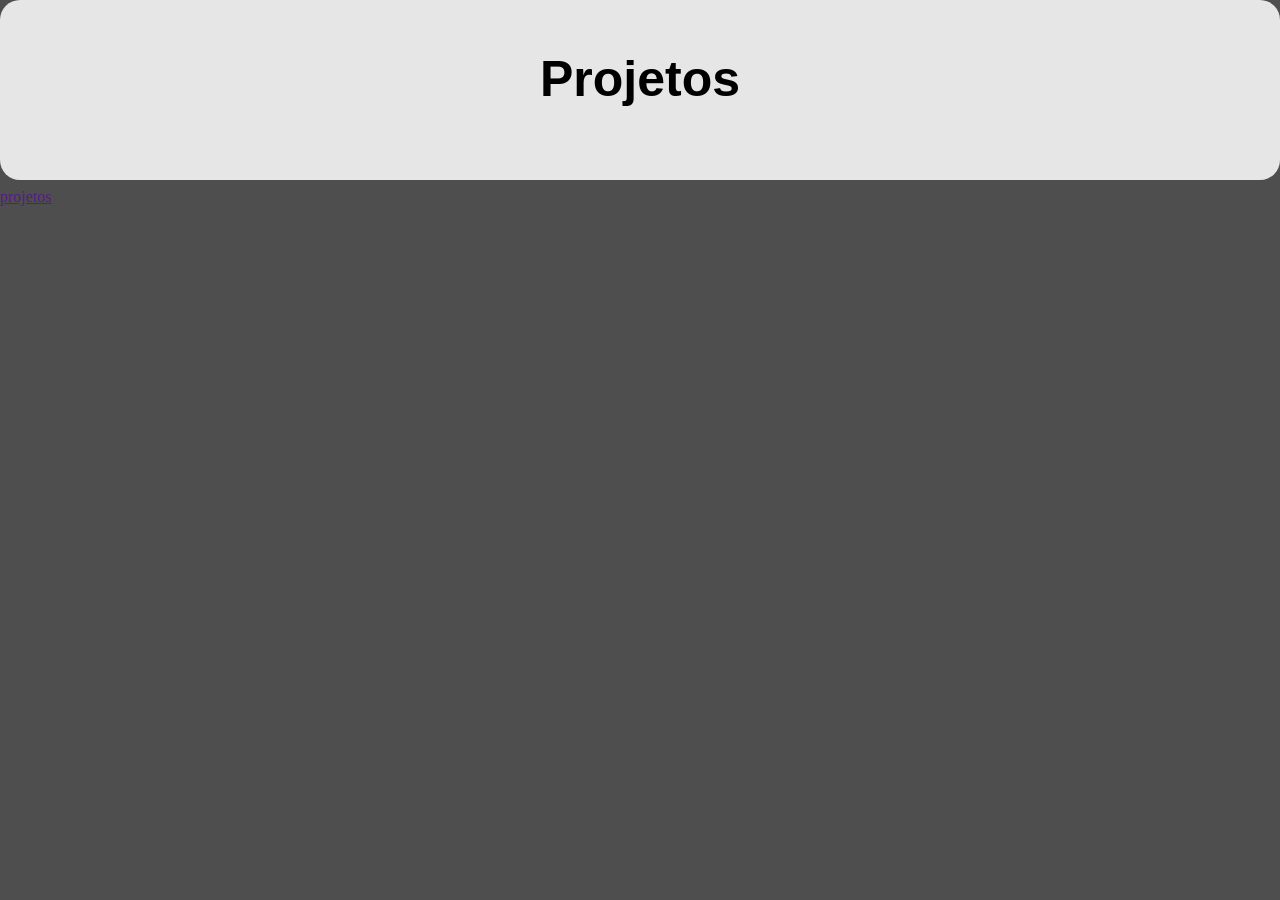
<file: meus projetos/index.html>
<!DOCTYPE html>
<html lang="pt-br">
<head>
    <meta charset="UTF-8">
    <meta name="viewport" content="width=device-width, initial-scale=1.0">
    <title>meus projetos</title>
    <link rel="stylesheet" href="css/style.css">
</head>
<body>
    <header>
        <h1 id="titulo">Projetos</h1>
        <nav id="links">
            <a href="">projetos</a>
        </nav>
    </header> 

    
</body>
</html>
</file>
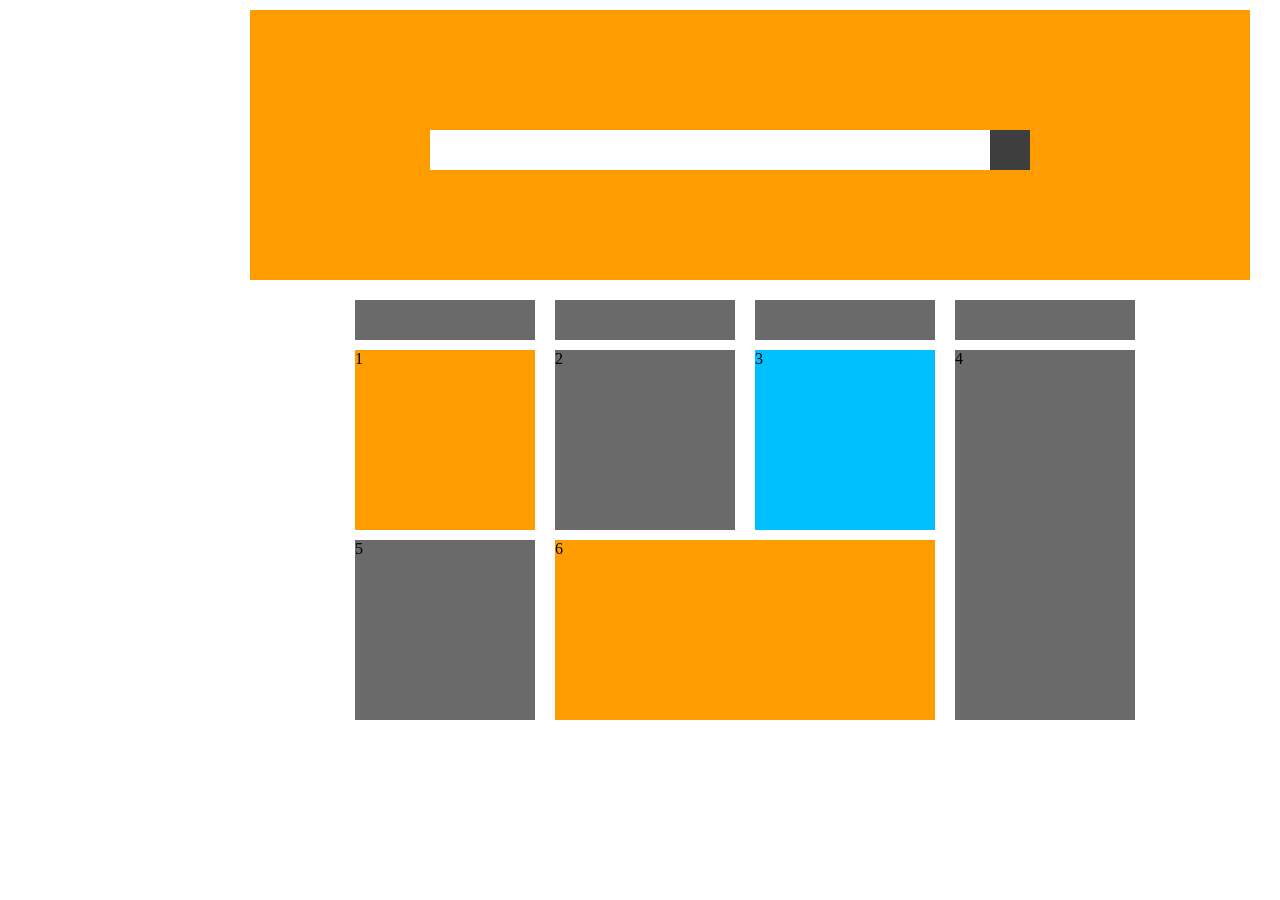
<file: PositionAbsolute/index.html>
<!doctype html>
<html lang="en">
  <head>
    <meta charset="UTF-8" />
    <meta name="viewport" content="width=device-width, initial-scale=1.0" />
    <link rel="stylesheet" href="style.css" />
    <title>Wireframe - Absolut</title>
  </head>
  <body>
    <div id="header"></div>
    
    <div id="bar"></div>
    
    <div id="button"></div>
    

    <div class="nav-card1"></div>
    
    <div class="nav-card2"></div>
    
    <div class="nav-card3"></div>
    
    <div class="nav-card4"></div>
    

    <div id="card1">1</div>
    
    <div id="card2">2</div>
    
    <div id="card3">3</div>
    
    <div id="card4">4</div>
    <div id="card5">5</div>
    <div id="card6">6</div>
  </body>
</html>
</file>
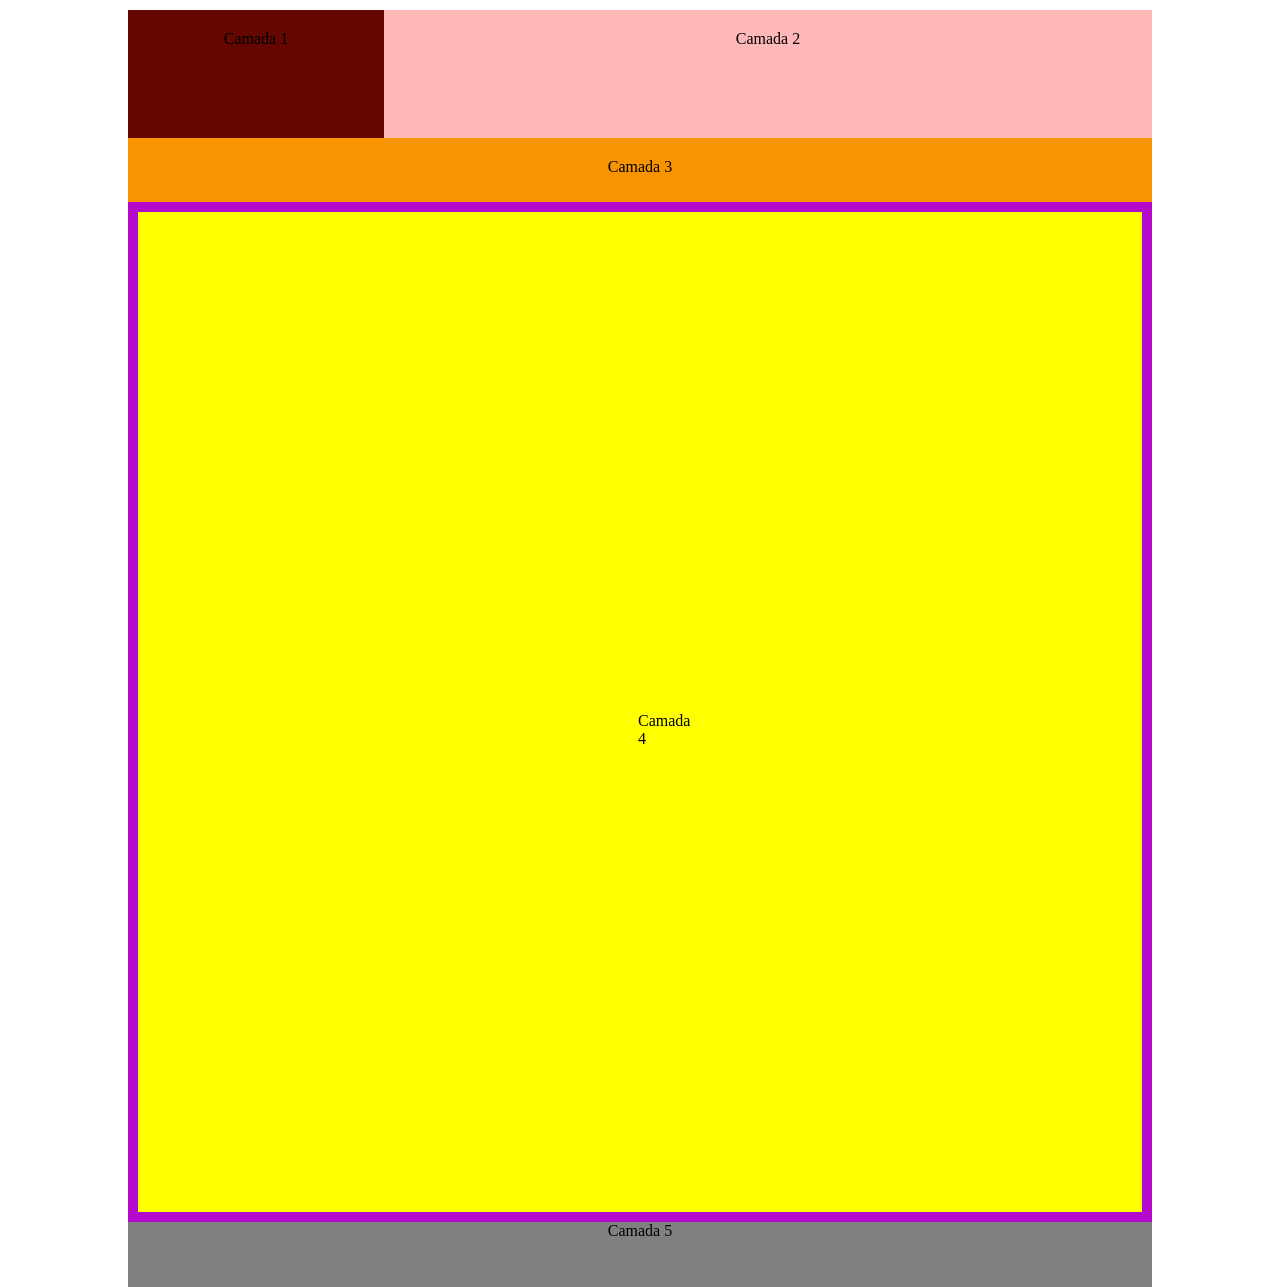
<file: PositionRelative/index.html>
<!doctype html>
<html lang="en">
  <head>
    <meta charset="UTF-8" />
    <meta name="viewport" content="width=device-width, initial-scale=1.0" />
    <title>position relative</title>
    <link rel="stylesheet" href="style.css" />
     <link rel="icon" href="/assets/Senac.png" type="image/png">
     <meta property="og:image" content="/assets/Senac.png">
     <meta name="twitter:image" content="/assets/Senac.png">
  </head>
  <body>
    <div class="container">
      <div class="camada1">Camada 1</div>
      <div class="camada2">Camada 2</div>
      <div class="camada3">Camada 3</div>
      <div class="camada4">Camada 4</div>
      <div class="camada5">Camada 5</div>
    </div>
  </body>
</html>
</file>
<file: meus projetos/css/style.css>
* {
    margin: 0;
    padding: 0;
    box-sizing: border-box;
    border: 0;
}
header {
    background-color: rgb(230, 230, 230);
    width: 100vw;
    height: 20vh;
    position: relative;
    border-radius: 20px;
}
body{
    background-color: rgb(78, 78, 78);
}

#titulo{
    text-align: center;
    font-size: 50px;
    padding-top: 50px;
    font-family:sans-serif
    
}
#links{
    margin-top: 5rem;
    display: flex;
    flex-wrap: wrap;
    gap: 1rem;
}
</file>
<file: PositionAbsolute/style.css>
/* reset global remove margens e preenchimentos padrão de todos os elementos */
* {
  margin: 0;
  padding: 0;
  box-sizing: border-box;
}
#header {
  background-color: #ff9d00;
  position: absolute;
  width: 1000px;
  height: 270px;
  z-index: 1;
  left: 250px;
  top: 10px;
}
#bar {
  background-color: #ffffff;
  position: absolute;
  width: 600px;
  height: 40px;
  z-index: 2;
  left: 430px;
  top: 130px;
}
#button {
  background-color: #3e3e3e;
  position: absolute;
  width: 40px;
  height: 40px;
  z-index: 3;
  left: 990px;
  top: 130px;
}
.nav-card1 {
  background-color: #6a6a6a;
  position: absolute;
  width: 180px;
  height: 40px;
  z-index: 5;
  top: 300px;
  left: 355px;
}
.nav-card2 {
  background-color: #6a6a6a;
  position: absolute;
  width: 180px;
  height: 40px;
  z-index: 5;
  top: 300px;
  left: 555px;
}
.nav-card3 {
  background-color: #6a6a6a;
  position: absolute;
  width: 180px;
  height: 40px;
  z-index: 5;
  top: 300px;
  left: 755px;
}
.nav-card4 {
  background-color: #6a6a6a;
  position: absolute;
  width: 180px;
  height: 40px;
  z-index: 5;
  top: 300px;
  left: 955px;
}

#card1 {
  background-color: #ff9d00;
  position: absolute;
  width: 180px;
  height: 180px;
  z-index: 4;
  top: 350px;
  left: 355px;
}

#card2 {
  background-color: #6a6a6a;
  position: absolute;
  width: 180px;
  height: 180px;
  z-index: 4;
  top: 350px;
  left: 555px;
}

#card3 {
  background-color: #00bfff;
  position: absolute;
  width: 180px;
  height: 180px;
  z-index: 4;
  top: 350px;
  left: 755px;
}

#card4 {
  background-color: #6a6a6a;
  position: absolute;
  width: 180px;
  height: 370px;
  z-index: 4;
  top: 350px;
  left: 955px;
}

#card5 {
  background-color: #6a6a6a;
  position: absolute;
  width: 180px;
  height: 180px;
  z-index: 4;
  top: 540px;
  left: 355px;
}

#card6 {
  background-color: #ff9d00;
  position: absolute;
  width: 380px;
  height: 180px;
  z-index: 4;
  top: 540px;
  left: 555px;
}
</file>
<file: PositionRelative/style.css>
*{
    margin: 0;
    padding: 0;
    box-sizing: border-box;
    border: 0;
}

.container{
    width: 80%;
    height: 95vh;
    background-color: rgb(165, 0, 0);
    margin: 10px auto;
    position: relative;
}

.camada1{
    width: 25%;
    height: 15%;
    background-color: rgb(100, 7, 0);
    position: relative;
    text-align: center;
    float: left;
    padding: 20px;
}

.camada2{
    width: 75%;
    height: 15%;
    background-color: rgb(255, 184, 184);
    position: relative;
    text-align: center;
    float: left;
    padding: 20px;
}

.camada3{
    width: 100%;
    height: 7.5%;
    background-color: rgb(247, 148, 0);
    position: relative;
    text-align: center;
    clear: left;
    padding: 20px;
}

.camada4{
    width: 100%;
    height: 70%;
    background-color: yellow;
    position: relative;
    text-align: center;
    border: 10px solid rgb(180, 8, 202);
    padding: 500px;
}

.camada5{
    width: 100%;
    height: 7.5%;
    background-color: gray;
    position: relative;
    text-align: center;

}
</file>
